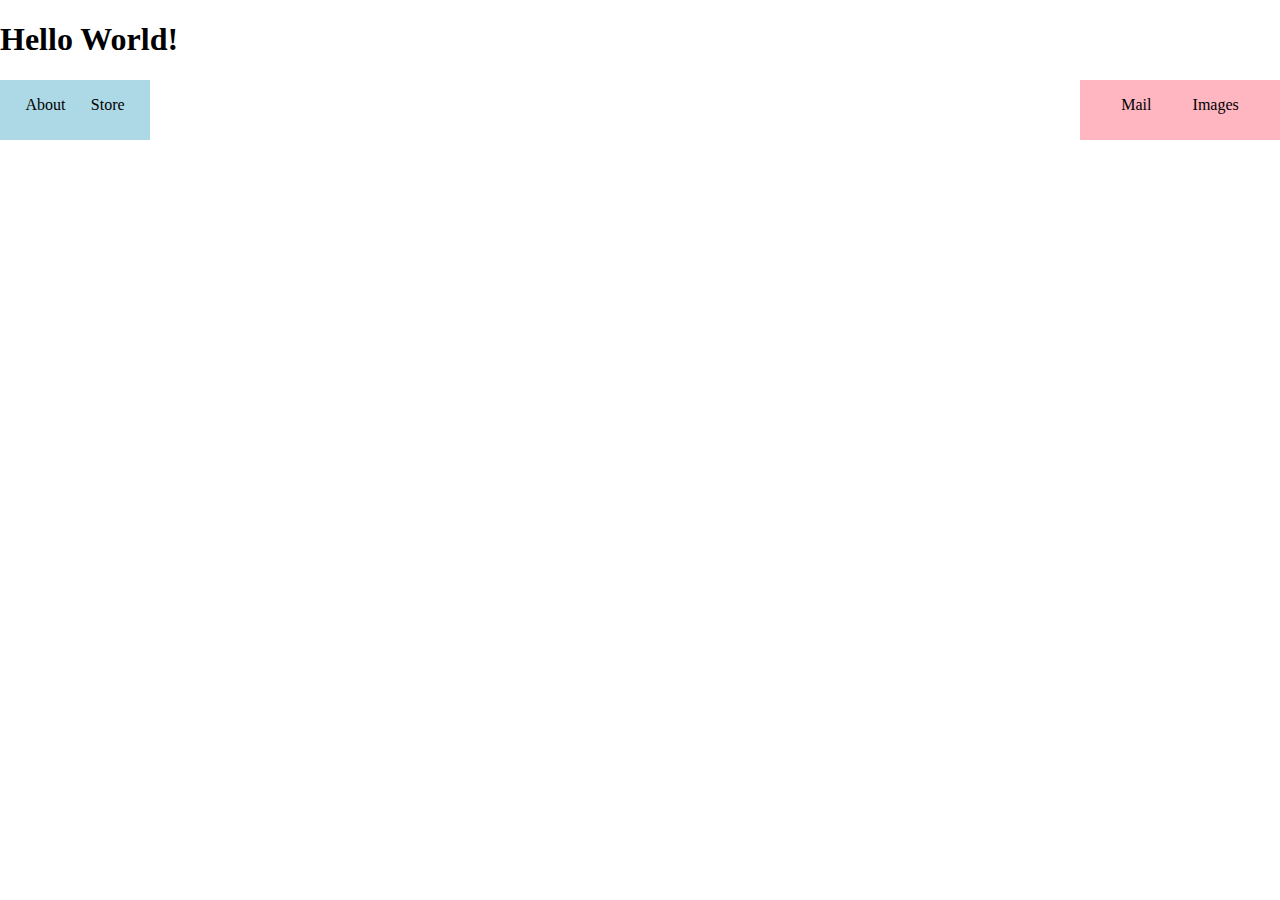
<file: HTMLandCSS/index.html>
<!DOCTYPE html>
<html>
    <head>
       <!-- I am a comment I am ignored  -->
       <!--  Head Tag contains meta info     -->
       <!-- quick comment shortcurt use CTRL + / -->
       <title>Html Lesson</title>
       <link rel="stylesheet" href="styles.css" />
       <!-- QUICK COMMENT = CMD -->
    </head>
    <body>
        <!-- Body Tag contains the content that is viewed -->
        <!-- header tags h1 to h6-->
        <h1>Hello World!</h1>
        <!--  Semantic Tags -->
        <nav>
            <div class="nav-box" id="nav-left">
                <p>About</p>
                <p>Store</p>
            </div>
            <div class="nav-box" id="nav-right">
                <p>Mail</p>
                <p>Images</p>
            </div>

        </nav>

        <section>
            <!-- todo create the content for this page -->

            <footer>
                <!-- todo: create the footer -->
            </footer>
        </section>




    </body>


</html>
</file>
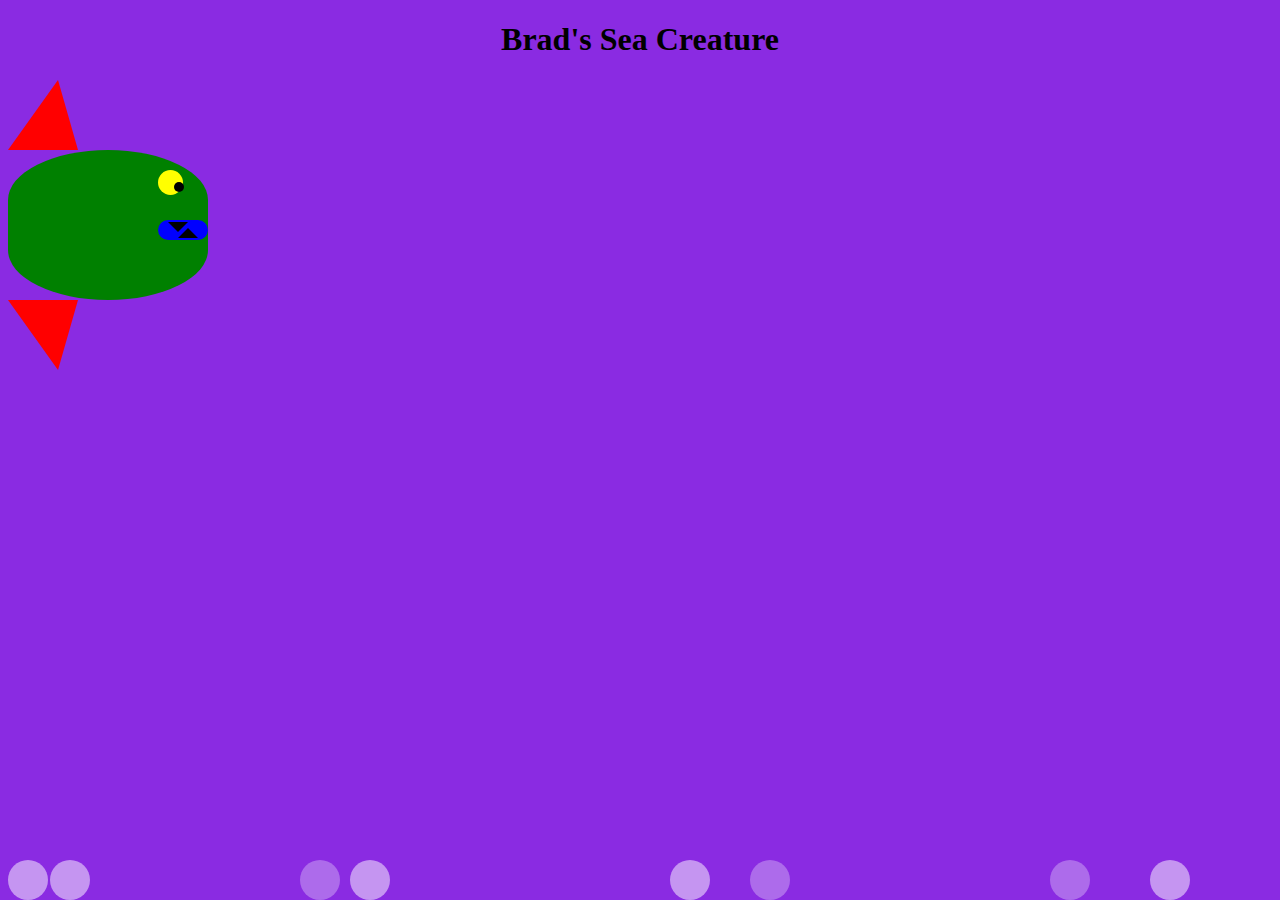
<file: HTMLandCSS/creature.html>
<!DOCTYPE html>
<html>

    <html>
        <head>
          <link rel="stylesheet" href="creature.css">
        </head>
        <body>
            <h1>Brad's Sea Creature</h1>
<body>

    <!-- original code do not modify -->
<div class="container">
  <div class="creature">
    <div id="triangle-up"></div>
    <div id="oval"></div>
    <div id="triangle-down"></div>
    <div id="eye"></div>
    <div id="mouth"></div>
    <div id="tooth"></div>
    <div id="tooth-2"></div>
    <div id="eyeball"></div>
  </div>
</div>

<div class="bubbles bubble-1"></div>
<div class="bubbles bubble-5"></div>
<div class="bubbles bubble-2"></div>
<div class="bubbles bubble-6"></div>
<div class="bubbles bubble-3"></div>
<div class="bubbles bubble-7"></div>
<div class="bubbles bubble-4"></div>
<div class="bubbles bubble-8"></div>

</body>
</html>
<!--  -->
</file>
<file: HTMLandCSS/styles.css>
body {
    margin: 0;
    padding: 0;
}

nav {
    display: flex;
    flex-direction: row;
    justify-content: space-between;
}
#nav-left{
    width: 150PX;
    background-color: lightblue;

}

#nav-right {
    width: 200px;
    background-color: lightpink;
}
.nav-box {
    display: flex;
    flex-direction: row;
    justify-content: space-evenly;
    height: 60px;
}
.container {flex-wrap: nowrap | wrap | |;}
</file>
<file: HTMLandCSS/creature.css>
body {
    background: blueviolet;
  }
  h1{
    text-align: center;
  }
  #triangle-up {
      width: 0;
      height: 0;
      border-left: 50px solid transparent;
      border-right: 20px solid transparent;
      border-bottom: 70px solid red;
  }
  #oval {
      width: 200px;
      height: 150px;
      background: green;
      -moz-border-radius: 200px / 100px;
      -webkit-border-radius: 200px / 100px;
      border-radius: 100px / 50px;
  }	
  	/*if you change the border top you impact the spacing of the eyes  */
  #triangle-down {
      width: 0;
      height: 0;
      border-left: 50px solid transparent;
      border-right: 20px solid transparent;
      border-top: 70px solid red;
  }
  #eye{
    width: 25px;
    height: 25px;
    background-color: yellow;
    border-radius: 50px;
    margin: -200px 0px 150px 150px;
  }
  #mouth{
    width: 50px;
    height: 20px;
    background-color: blue;
    border-radius: 50px;
    margin: -125px 0px 150px 150px;
  }
  #tooth{
    width: 0;
      height: 0;
      border-left: 10px solid transparent;
      border-right: 10px solid transparent;
      border-top: 10px solid black;
    margin: -168px 0px 0px 160px;
  }
  #tooth-2{
    width: 0;
      height: 0;
      border-left: 10px solid transparent;
      border-right: 10px solid transparent;
      border-bottom: 10px solid black;
    margin: -4px 0px 0px 170px;
  }
  #eyeball{
    width: 10px;
    height: 10px;
    background-color: black;
    border-radius: 50px;
    margin: -56px 0px 0px 166px
  }

  /* Bubbles */
.bubbles {
    position: absolute;
    bottom: 0;
    z-index: 5;
    margin-right: 50px;
    background-color: white;
    border-radius: 50%;
    opacity: .50;
    width: 40px;
    height: 40px;
    animation: up 4s infinite;
  }
  
  .bubble-2 {
    left: 350px;
    animation: up 2s infinite;
  }
  
  .bubble-3 {
    left: 750px;
    opacity: .30;
    animation: up 5s infinite;
  }
  
  .bubble-4 {
    left: 1150px;
    animation: up 6s infinite;
  }
  
  .bubble-5 {
    left: 50px;
    animation: up 5s infinite;
  }
  
  .bubble-6 {
    left: 300px;
    opacity: .30;
    animation: up 3s infinite;
  }
  
  .bubble-7 {
    left: 670px;
    animation: up 4s infinite;
  }
  
  .bubble-8 {
    left: 1050px;
    opacity: .30;
    animation: up 3s infinite;
  }
  /*  */
  .creature{
   animation: swim 10s both infinite normal;
  }
  
  @keyframes swim {
    from{transform: translateX(-175px)}
    to{transform: translateX(1500px)}
  }
  /* Bubbles Animation */
@keyframes up {
    100% {
      transform: translateY(-800px);
    }
</file>
